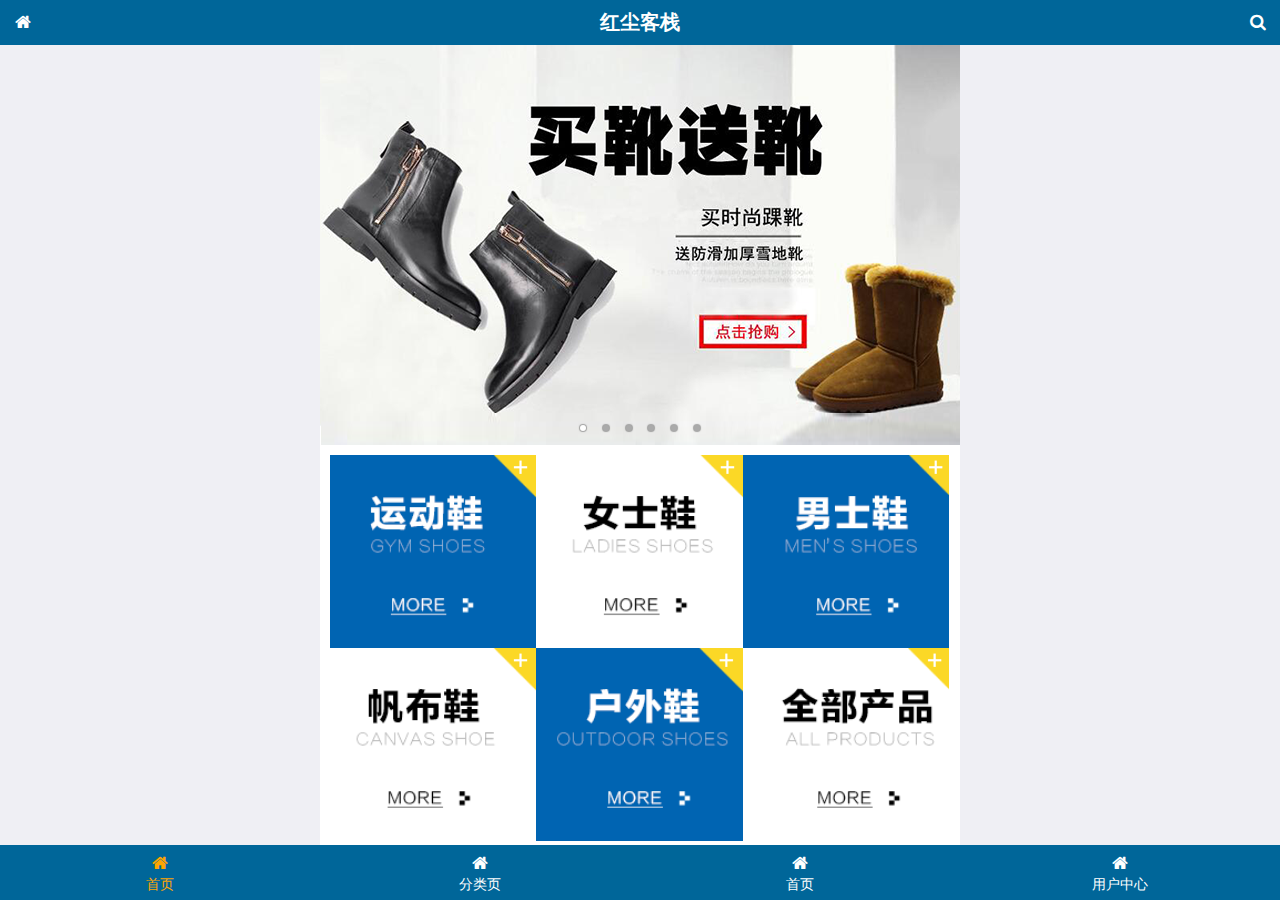
<file: public/front/index.html>
<!DOCTYPE html>
<html lang="en">
<head>
    <meta charset="UTF-8">
    <meta name="viewport" content="width=device-width, initial-scale=1.0">
    <meta http-equiv="X-UA-Compatible" content="ie=edge">
    <meta name="viewport"
        content="width=device-width, user-scalable=no, initial-scale=1.0, maximum-scale=1.0, minimum-scale=1.0">
    <title>乐淘手机页</title>
    <link rel="icon" href="favicon.ico">
    <!-- 引入字体图标库 -->
    <link rel="stylesheet" href="./lib/fa/css/font-awesome.min.css">
    <link rel="stylesheet" href="./lib/mui/css/mui.min.css">
    <link rel="stylesheet" href="./css/common.css">
    <link rel="stylesheet" href="./css/index.css">
</head>
<body>
<!-- 由于中间内容是区域滚动 所以需要一个全屏容器 -->
<div class="container">
    <div class="lt_header">
        <a href="index.html" class="icon_left"><i class="fa fa-home"></i></a>
        <h3>红尘客栈</h3>
        <a href="search.html" class="icon_right"><i class="fa fa-search"></i></a>
    </div>
    <div class="lt_main">
        <!-- 使用区域滚动 容器需要添加定位 -->
        <div class="mui-scroll-wrapper">
            <div class="mui-scroll">
                <!-- 这里面放置真实的显示的DOM内容 -->

                <!-- 轮播图容器 -->
                <div class="mui-slider">
                        <div class="mui-slider-group mui-slider-loop">
                          <!-- 需要准备两张假图 -->
                          <div class="mui-slider-item mui-slider-item-duplicate"><a href="#"><img src="./images/banner6.png" /></a></div>
              
                          <div class="mui-slider-item"><a href="#"><img src="./images/banner1.png" /></a></div>
                          <div class="mui-slider-item"><a href="#"><img src="./images/banner2.png" /></a></div>
                          <div class="mui-slider-item"><a href="#"><img src="./images/banner3.png" /></a></div>
                          <div class="mui-slider-item"><a href="#"><img src="./images/banner4.png" /></a></div>
                          <div class="mui-slider-item"><a href="#"><img src="./images/banner5.png" /></a></div>
                          <div class="mui-slider-item"><a href="#"><img src="./images/banner6.png" /></a></div>
              
                          <!-- 假图 -->
                          <div class="mui-slider-item mui-slider-item-duplicate"><a href="#"><img src="./images/banner1.png" /></a></div>
                        </div>
              
                        <!-- 小圆点 -->
                        <div class="mui-slider-indicator">
                          <div class="mui-indicator mui-active"></div>
                          <div class="mui-indicator"></div>
                          <div class="mui-indicator"></div>
                          <div class="mui-indicator"></div>
                          <div class="mui-indicator"></div>
                          <div class="mui-indicator"></div>
                        </div>
                </div> 

                <!-- 导航 -->
                <div class="lt_nav">
                    <ul class="mui-clearfix">
                        <li><a href="#"><img src="./images/nav1.png" alt=""></a></li>
                        <li><a href="#"><img src="./images/nav2.png" alt=""></a></li>
                        <li><a href="#"><img src="./images/nav3.png" alt=""></a></li>
                        <li><a href="#"><img src="./images/nav4.png" alt=""></a></li>
                        <li><a href="#"><img src="./images/nav5.png" alt=""></a></li>
                        <li><a href="#"><img src="./images/nav6.png" alt=""></a></li>
                    </ul>
                </div>

                <!-- 商品 -->
                <div class="lt_product">
                    <ul class="mui-clearfix">
                        <li>
                           <a href="#">
                            <img src="./images/product.jpg" alt="">
                            <p class="mui-ellipsis-2">adidas 阿迪达斯 男式 场下休闲球鞋S97025720024790427</p>
                            <p><span class="price">&yen;560</span><span class="oldPrice">&yen;580</span></p>
                            <p><button class="mui-btn mui-btn-primary">立即购买</button></p>
                            </a>
                        </li>
                        <li>
                           <a href="#">
                             <img src="./images/product.jpg" alt="">
                             <p class="mui-ellipsis-2">adidas 阿迪达斯 男式 场下休闲球鞋S97025720024790427</p>
                             <p><span class="price">&yen;560</span><span class="oldPrice">&yen;580</span></p>
                             <p><button class="mui-btn mui-btn-primary">立即购买</button></p>
                           </a>
                        </li>
                        <li>
                           <a href="#">
                             <img src="./images/product.jpg" alt="">
                             <p class="mui-ellipsis-2">adidas 阿迪达斯 男式 场下休闲球鞋S97025720024790427</p>
                             <p><span class="price">&yen;560</span><span class="oldPrice">&yen;580</span></p>
                             <p><button class="mui-btn mui-btn-primary">立即购买</button></p>
                           </a>
                        </li>
                        <li>
                            <a href="#">
                              <img src="./images/product.jpg" alt="">
                              <p class="mui-ellipsis-2">adidas 阿迪达斯 男式 场下休闲球鞋S97025720024790427</p>
                              <p><span class="price">&yen;560</span><span class="oldPrice">&yen;580</span></p>
                              <p><button class="mui-btn mui-btn-primary">立即购买</button></p>
                            </a>
                        </li>
                    </ul>
                </div>
            </div>
        </div> 
    </div>
    <div class="lt_footer">
        <ul class="mui-clearfix">
            <li>
                <a class="current" href="index.html">
                  <i class="fa fa-home"></i>
                  <p>首页</p>
                </a>
            </li>
            <li>
                <a href="category.html">
                  <i class="fa fa-home"></i>
                  <p>分类页</p>
                </a>
            </li>
            <li>
                <a href="index.html">
                  <i class="fa fa-home"></i>
                  <p>首页</p>
                </a>
            </li>
            <li>
               <a href="user.html">
                  <i class="fa fa-home"></i>
                  <p>用户中心</p>
                </a>
            </li>
        </ul>
    </div>
</div>


<script src="./lib/mui/js/mui.js"></script>
<script src="./lib/zepto/zepto.min.js"></script>
<script src="./js/common.js"></script>
</body>
</html>
</file>
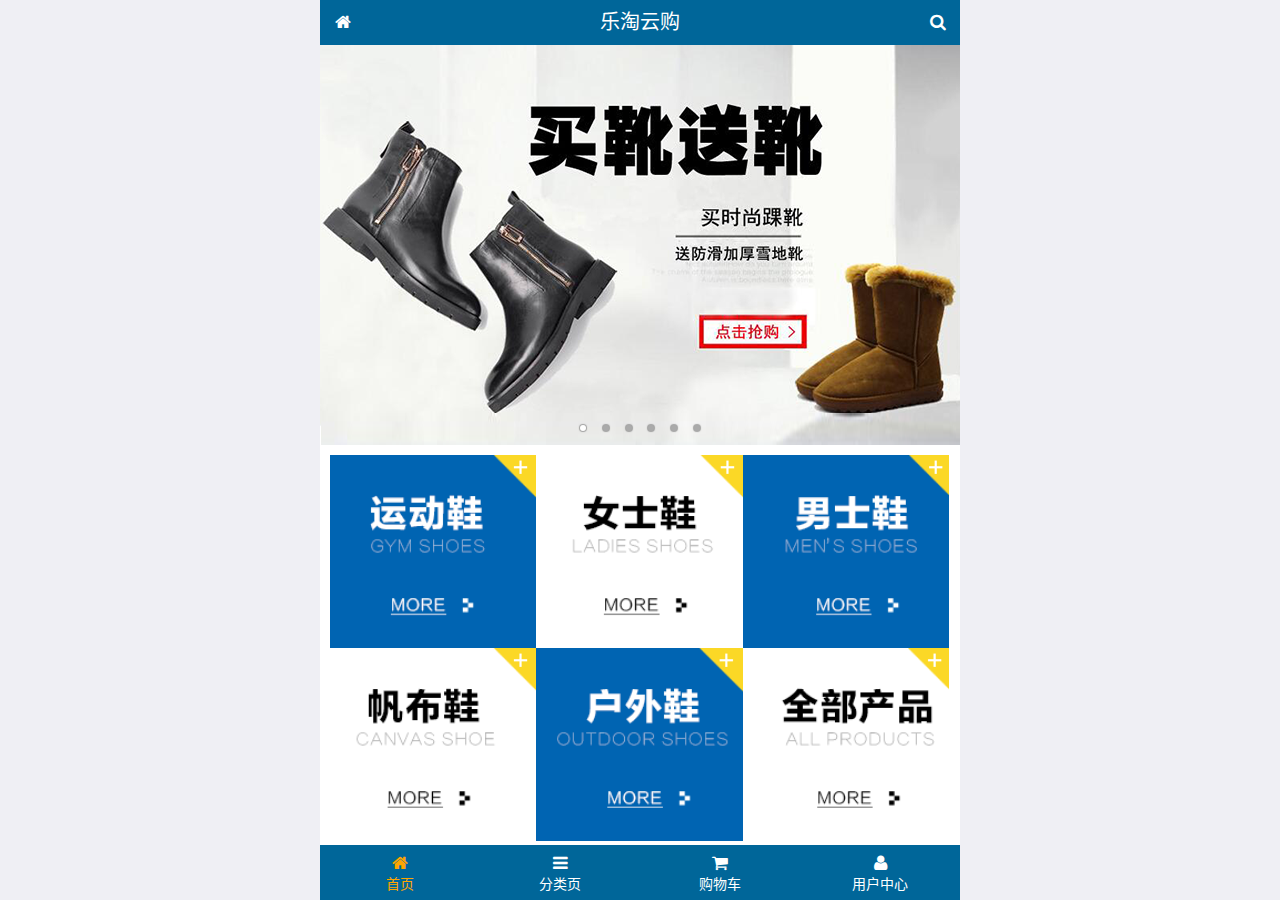
<file: public/mobile/index.html>
<!DOCTYPE html>
<html lang="zh-CN">
<head>
  <meta charset="UTF-8">
  <title>乐淘商城</title>
  <meta name="viewport" content="width=device-width, user-scalable=no, initial-scale=1.0, maximum-scale=1.0, minimum-scale=1.0">
  <!-- 引入字体图标库的css -->
  <link rel="stylesheet" href="./lib/fa/css/font-awesome.min.css">
  <link rel="stylesheet" href="./lib/mui/css/mui.css">
  <link rel="stylesheet" href="./css/common.css">
  <link rel="stylesheet" href="./css/index.css">
  <link rel="icon" href="favicon.ico">
</head>
<body>
<!--<span class="fa fa-pause"></span>-->
<!--<span class="mui-icon mui-icon-camera"></span>-->

<!-- 全屏容器 -->
<div class="lt_container">

  <!-- 乐淘头部 -->
  <div class="lt_header">
    <a href="index.html" class="icon_left"><i class="fa fa-home"></i></a>
    <h3>乐淘云购</h3>
    <a href="search.html" class="icon_right"><i class="fa fa-search"></i></a>
  </div>

  <!-- 乐淘主体 -->
  <div class="lt_main">
    <div class="mui-scroll-wrapper">
      <div class="mui-scroll">
        <!--这里放置真实显示的DOM内容-->

        <!-- 轮播图 -->
        <div class="mui-slider">

          <!-- 图片区域 -->
          <div class="mui-slider-group mui-slider-loop">
            <!-- 添加假图 -->
            <div class="mui-slider-item mui-slider-item-duplicate">
              <a href="#"><img src="./images/banner6.png" /></a>
            </div>

            <div class="mui-slider-item"><a href="#"><img src="./images/banner1.png" /></a></div>
            <div class="mui-slider-item"><a href="#"><img src="./images/banner2.png" /></a></div>
            <div class="mui-slider-item"><a href="#"><img src="./images/banner3.png" /></a></div>
            <div class="mui-slider-item"><a href="#"><img src="./images/banner4.png" /></a></div>
            <div class="mui-slider-item"><a href="#"><img src="./images/banner5.png" /></a></div>
            <div class="mui-slider-item"><a href="#"><img src="./images/banner6.png" /></a></div>

            <!-- 添加假图 -->
            <div class="mui-slider-item mui-slider-item-duplicate">
              <a href="#"><img src="./images/banner1.png" /></a>
            </div>
          </div>

          <!-- 小圆点结构 -->
          <div class="mui-slider-indicator">
            <div class="mui-indicator mui-active"></div>
            <div class="mui-indicator"></div>
            <div class="mui-indicator"></div>
            <div class="mui-indicator"></div>
            <div class="mui-indicator"></div>
            <div class="mui-indicator"></div>
          </div>

        </div>

        <!-- 导航区域 -->
        <div class="lt_nav">
          <ul class="mui-clearfix">
            <li><a href="#"><img src="./images/nav1.png" alt=""></a></li>
            <li><a href="#"><img src="./images/nav2.png" alt=""></a></li>
            <li><a href="#"><img src="./images/nav3.png" alt=""></a></li>
            <li><a href="#"><img src="./images/nav4.png" alt=""></a></li>
            <li><a href="#"><img src="./images/nav5.png" alt=""></a></li>
            <li><a href="#"><img src="./images/nav6.png" alt=""></a></li>
          </ul>
        </div>

        <!-- 产品区域 -->
        <div class="lt_product">
          <ul>
            <li class="lt_product_item">
              <a href="#">
                <img src="./images/product.jpg" alt="">
                <p class="info mui-ellipsis-2">adidas阿迪达斯 男式 场下休闲篮球鞋S83700场下休闲篮球鞋S83700 </p>
                <p>
                  <span class="price">¥560</span>
                  <span class="oldPrice">¥580</span>
                </p>
                <button class="mui-btn mui-btn-primary">立即购买</button>
              </a>
            </li>
            <li class="lt_product_item">
              <a href="#">
                <img src="./images/product.jpg" alt="">
                <p class="info mui-ellipsis-2">adidas阿迪达斯 男式 场下休闲篮球鞋S83700场下休闲篮球鞋S83700 </p>
                <p>
                  <span class="price">¥560</span>
                  <span class="oldPrice">¥580</span>
                </p>
                <button class="mui-btn mui-btn-primary">立即购买</button>
              </a>
            </li>
            <li class="lt_product_item">
              <a href="#">
                <img src="./images/product.jpg" alt="">
                <p class="info mui-ellipsis-2">adidas阿迪达斯 男式 场下休闲篮球鞋S83700场下休闲篮球鞋S83700 </p>
                <p>
                  <span class="price">¥560</span>
                  <span class="oldPrice">¥580</span>
                </p>
                <button class="mui-btn mui-btn-primary">立即购买</button>
              </a>
            </li>
            <li class="lt_product_item">
              <a href="#">
                <img src="./images/product.jpg" alt="">
                <p class="info mui-ellipsis-2">adidas阿迪达斯 男式 场下休闲篮球鞋S83700场下休闲篮球鞋S83700 </p>
                <p>
                  <span class="price">¥560</span>
                  <span class="oldPrice">¥580</span>
                </p>
                <button class="mui-btn mui-btn-primary">立即购买</button>
              </a>
            </li>
            <li class="lt_product_item">
              <a href="#">
                <img src="./images/product.jpg" alt="">
                <p class="info mui-ellipsis-2">adidas阿迪达斯 男式 场下休闲篮球鞋S83700场下休闲篮球鞋S83700 </p>
                <p>
                  <span class="price">¥560</span>
                  <span class="oldPrice">¥580</span>
                </p>
                <button class="mui-btn mui-btn-primary">立即购买</button>
              </a>
            </li>
            <li class="lt_product_item">
              <a href="#">
                <img src="./images/product.jpg" alt="">
                <p class="info mui-ellipsis-2">adidas阿迪达斯 男式 场下休闲篮球鞋S83700场下休闲篮球鞋S83700 </p>
                <p>
                  <span class="price">¥560</span>
                  <span class="oldPrice">¥580</span>
                </p>
                <button class="mui-btn mui-btn-primary">立即购买</button>
              </a>
            </li>
            <li class="lt_product_item">
              <a href="#">
                <img src="./images/product.jpg" alt="">
                <p class="info mui-ellipsis-2">adidas阿迪达斯 男式 场下休闲篮球鞋S83700场下休闲篮球鞋S83700 </p>
                <p>
                  <span class="price">¥560</span>
                  <span class="oldPrice">¥580</span>
                </p>
                <button class="mui-btn mui-btn-primary">立即购买</button>
              </a>
            </li>
            <li class="lt_product_item">
              <a href="#">
                <img src="./images/product.jpg" alt="">
                <p class="info mui-ellipsis-2">adidas阿迪达斯 男式 场下休闲篮球鞋S83700场下休闲篮球鞋S83700 </p>
                <p>
                  <span class="price">¥560</span>
                  <span class="oldPrice">¥580</span>
                </p>
                <button class="mui-btn mui-btn-primary">立即购买</button>
              </a>
            </li>
          </ul>
        </div>

      </div>
    </div>
  </div>

  <!-- 乐淘底部 -->
  <div class="lt_footer">
    <ul>
      <li><a href="index.html" class="current"><i class="fa fa-home"></i><p>首页</p></a></li>
      <li><a href="category.html"><i class="fa fa-bars"></i><p>分类页</p></a></li>
      <li><a href="cart.html"><i class="fa fa-shopping-cart"></i><p>购物车</p></a></li>
      <li><a href="user.html"><i class="fa fa-user"></i><p>用户中心</p></a></li>
    </ul>
  </div>
</div>


<script src="./lib/zepto/zepto.min.js"></script>
<script src="./lib/mui/js/mui.js"></script>
<script src="./js/common.js"></script>
</body>
</html>
</file>
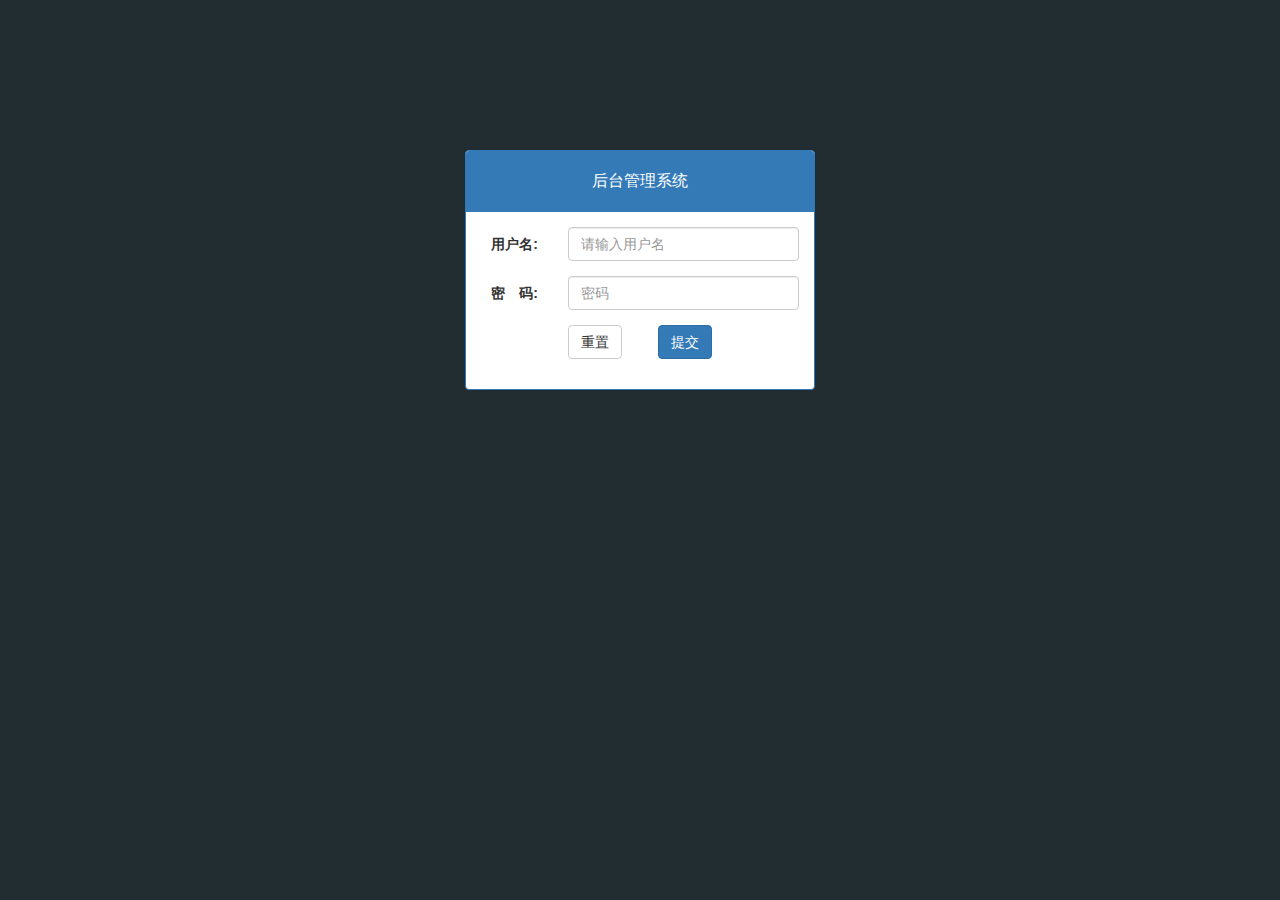
<file: public/back2/login.html>
<!DOCTYPE html>
<html lang="en">
<head>
	<meta charset="UTF-8">
	<title>Document</title>
	<meta name="viewport" content="width=device-width, initial-scale=1.0">
	<link rel="stylesheet" href="./lib/bootstrap/css/bootstrap.css">
	<link rel="stylesheet" href="./lib/bootstrap-validator/css/bootstrapValidator.min.css">
	<link rel="stylesheet" href="./lib/nprogress/nprogress.css">
	<!-- 引入自己的css -->
	<link rel="stylesheet" href="./css/common.css">
</head>
<body class="body_bg">
	<!-- 响应式版心 -->
<div class="container">
	<div class="col-lg-4 col-lg-offset-4 mt_150">
		<!-- 面板 -->
		<div class="panel panel-primary">
			<!-- 头部 -->
			<div class="panel-heading">
			  <h3 class="panel-title">后台管理系统</h3>
			</div>
			<!-- 内容 -->
			<div class="panel-body">
				<form class="form-horizontal" id="form">
					<div class="form-group">
					  <label for="username" class="col-sm-3 control-label">用户名:</label>
					  <div class="col-sm-9">
						<input type="text" class="form-control" id="username" name="username" placeholder="请输入用户名">
					  </div>
					</div>
					<div class="form-group">
					  <label for="password" class="col-sm-3 control-label">密　码:</label>
					  <div class="col-sm-9">
						<input type="password" class="form-control" id="password" name="password" placeholder="密码">
					  </div>
					</div>
					<div class="form-group">
					  <div class="col-sm-offset-3 col-sm-6">
						<button type="reset" class="btn btn-default pull-left">重置</button>
						<button type="submit" class="btn btn-primary pull-right">提交</button>
					  </div>
					</div>
				</form>
			</div>
		  </div>
	</div>
</div>

<script src="./lib/jquery/jquery.min.js"></script>
<script src="./lib/bootstrap/js/bootstrap.min.js"></script>
<script src="./lib/bootstrap-validator/js/bootstrapValidator.js"></script>
<script src="./lib/nprogress/nprogress.js"></script>
<script src="./js/common.js"></script>
<script src="./js/login.js"></script>

</body>
</html>
</file>
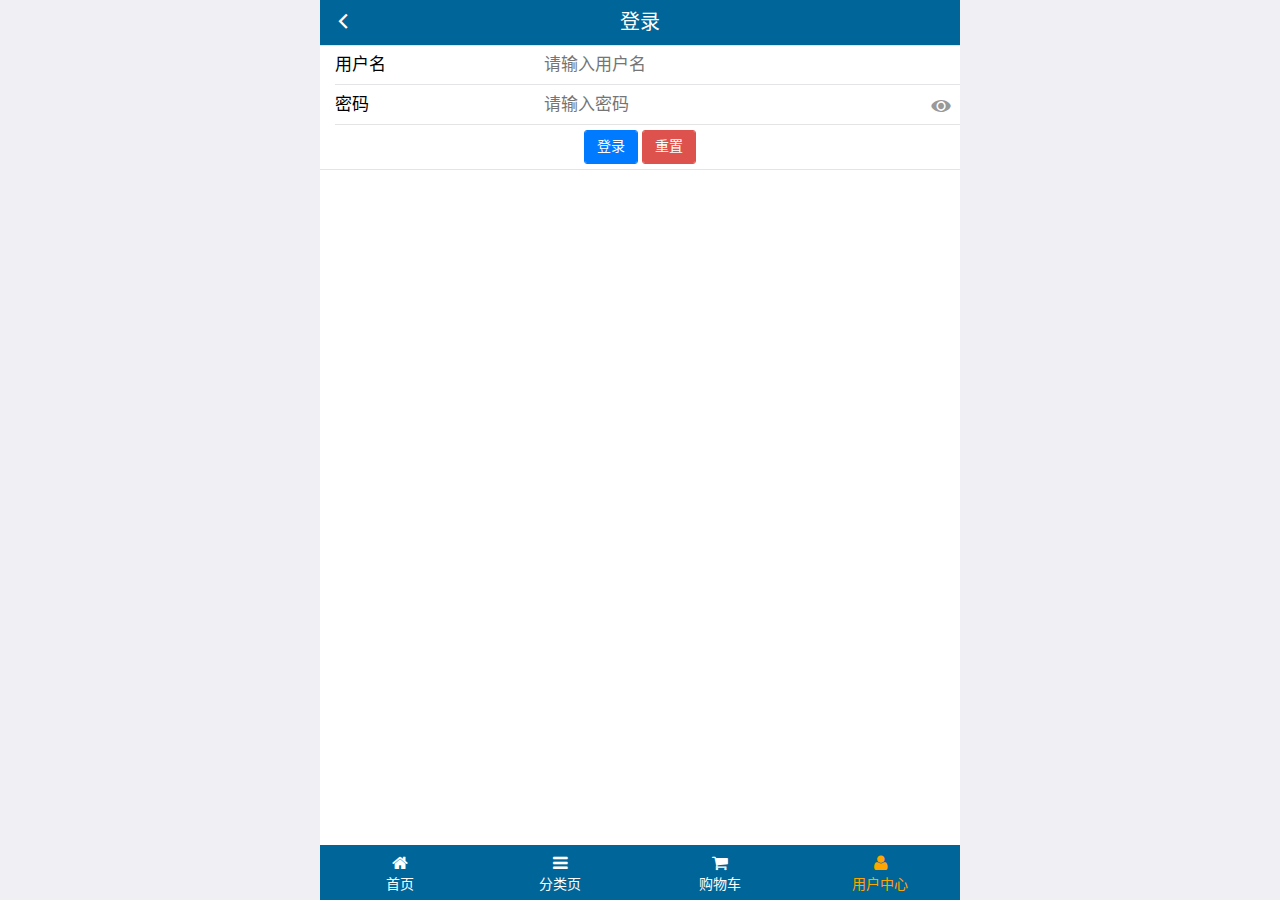
<file: public/front/login.html>
<!DOCTYPE html>
<html lang="zh-CN">
<head>
  <meta charset="UTF-8">
  <title>乐淘商城</title>
  <meta name="viewport" content="width=device-width, user-scalable=no, initial-scale=1.0, maximum-scale=1.0, minimum-scale=1.0">
  <!-- 引入字体图标库的css -->
  <link rel="stylesheet" href="./lib/fa/css/font-awesome.min.css">
  <link rel="stylesheet" href="./lib/mui/css/mui.css">
  <link rel="stylesheet" href="./css/login.css">
</head>
<body>

<!-- 全屏容器 -->
<div class="lt_container">

  <!-- 乐淘头部 -->
  <div class="lt_header">
    <a href="javascript:history.go(-1);" class="icon_left"><i class="mui-icon mui-icon-back"></i></a>
    <h3>登录</h3>
  </div>

  <!-- 乐淘主体 -->
  <div class="lt_main">
    <div class="mui-scroll-wrapper">
      <div class="mui-scroll">

        <!--这里放置真实显示的DOM内容-->
        <form class="mui-input-group">
          <div class="mui-input-row">
            <label>用户名</label>
            <input type="text" id="username" class="mui-input-clear" placeholder="请输入用户名">
          </div>
          <div class="mui-input-row">
            <label>密码</label>
            <input type="password" id="password" class="mui-input-password" placeholder="请输入密码">
          </div>
          <div class="mui-button-row">
            <button type="button" class="mui-btn mui-btn-primary" id="loginBtn" >登录</button>
            <button type="reset" class="mui-btn mui-btn-danger" >重置</button>
          </div>
        </form>

      </div>
    </div>
  </div>

  <!-- 乐淘底部 -->
  <div class="lt_footer">
    <ul>
      <li><a href="index.html"><i class="fa fa-home"></i><p>首页</p></a></li>
      <li><a href="category.html"><i class="fa fa-bars"></i><p>分类页</p></a></li>
      <li><a href="cart.html"><i class="fa fa-shopping-cart"></i><p>购物车</p></a></li>
      <li><a href="user.html" class="current"><i class="fa fa-user"></i><p>用户中心</p></a></li>
    </ul>
  </div>
</div>



<script src="./lib/zepto/zepto.min.js"></script>
<script src="./lib/mui/js/mui.js"></script>
<script src="./lib/artTemplate/template-web.js"></script>
<script src="./js/common.js"></script>
<script src="./js/login.js"></script>

</body>
</html>
</file>
<file: public/front/css/common.css>
html,body {
    width: 100%;
    height: 100%;
}

ul {
    list-style: none;
    margin: 0;
    padding: 0;
}

img {
    width:100%;
    display:block;
}

.container {
    width:100%;
    height:100%;
    background-color:pink;
    min-width:320px;
    max-width: 640px;
    margin:0 auto;
    padding-top:45px;
    padding-bottom:55px;
    overflow: hidden;
}

.lt_header {
    width:100%;
    height:45px;
    position:absolute;
    left:0px;
    top:0px;
    background-color:#069;
    padding-left:45px;
    padding-right:45px;
}

.lt_header .icon_left,
.lt_header .icon_right {
    width:45px;
    height:45px;
    position: absolute;
    top:0px;
    line-height: 45px;
    text-align: center;
    color:#fff;
}

.lt_header .icon_left {
    left:0px;
}

.lt_header .icon_right {
    right:0px;
}

.lt_header h3 {
    line-height: 45px;
    text-align: center;
    color:#fff;
    margin:0;
    font-size: 20px;
}

.lt_footer {
    width:100%;
    height:55px;
    position: absolute;
    left:0px;
    bottom:0px;
    background-color:#069;
}

.lt_footer ul li {
    float: left;
    width:25%;
    text-align: center;
}

.lt_footer ul li a {
   display: block;
   color:#fff;
   padding-top:8px;
}

.lt_footer ul li p {
    margin:0;
    color:#fff;
}

.lt_footer ul li a.current {
    color:orange;
}

.lt_footer ul li a.current p {
    color:orange;
}


.lt_main {
    width:100%;
    height:100%;
    background-color:#fff;
    position: relative;
}

/* 公用部分 搜索框 */
.lt_search {
    padding:10px;
    position:relative;
}

.lt_search input {
    height:34px;
    margin: 0;
    font-size: 12px;
    border-radius:5px;
}

.lt_search button {
    position: absolute;
    top:10px;
    right:10px;
    border-radius:0px 5px 5px 0px;
}

/* 公用部分 商品模块*/
/* 商品模块 */
.lt_product {
    padding:10px;
}

.lt_product ul li {
    float: left;
    width:48%;
    border:1px solid #666;
    border-radius:5px;
    margin-bottom:15px;
}

.lt_product ul li:nth-child(2n-1) {
    margin-right:4%;
} 

.lt_product ul li img {
    width:130px;
    height:130px;
    margin:0 auto;
}

.lt_product ul li a {
    display: block;
    padding: 1px;
    text-align: center;
}

.lt_product .price {
    color:red;
}

.lt_product .oldPrice {
    margin-left:5px;
    text-decoration: line-through;
}

.lt_product .mui-ellipsis-2 {
    height: 40px;
}
</file>
<file: public/front/css/index.css>
.lt_nav {
    padding:10px;
}

.lt_nav ul li {
    float:left;
    width:33.3%;
}
</file>
<file: public/mobile/css/common.css>
html, body {
  width: 100%;
  height: 100%;
}

ul {
  list-style: none;
  margin: 0;
  padding: 0;
}
img {
  display: block;
  width: 100%;
}

/* 全屏容器 */
.lt_container {
  width: 100%;
  height: 100%;
  background-color: #fff;
  min-width: 320px;
  max-width: 640px;
  margin: 0 auto;
  position: relative;
  padding-top: 45px;
  padding-bottom: 55px;
}

.lt_header {
  position: absolute;
  left: 0;
  top: 0;
  width: 100%;
  height: 45px;
  background-color: #006699;
  padding-left: 45px;
  padding-right: 45px;
}

.lt_header .icon_left,
.lt_header .icon_right {
  width: 45px;
  height: 45px;
  line-height: 45px;
  text-align: center;
  position: absolute;
  top: 0;
  color: #fff;
}
.lt_header .icon_left {
  left: 0;
}
.lt_header .icon_right {
  right: 0;
}

.lt_header h3 {
  height: 45px;
  line-height: 45px;
  color: #fff;
  font-size: 20px;
  text-align: center;
  margin: 0;
  font-weight: normal;
}



.lt_footer {
  position: absolute;
  left: 0;
  bottom: 0;
  width: 100%;
  height: 55px;
  background-color: #006699;
  overflow: hidden;
}
.lt_footer li {
  float: left;
  width: 25%;
  text-align: center;
}
.lt_footer li a {
  width: 100%;
  height: 100%;
  display: block;
  color: #fff;
  padding-top: 8px;
}
.lt_footer li p {
  color: #fff;
  margin: 0;
}

.lt_footer li a.current {
  color: orange;
}
.lt_footer li a.current p{
  color: orange;
}



.lt_main {
  width: 100%;
  height: 100%;
  position: relative;
}



/* 公共的搜索框样式 */
.lt_search {
  padding: 10px;
  position: relative;
}
.lt_search .search_input {
  height: 34px;
  font-size: 12px;
  margin: 0;
  border-radius: 5px;
  border: 1px solid #007AFF;
}
.lt_search .search_btn {
  position: absolute;
  right: 10px;
  top: 10px;
  border-radius: 0 5px 5px 0;
}



/* 公共的商品样式 */
.lt_product {
  padding: 10px;
}
.lt_product_item {
  border: 1px solid #ccc;
  padding: 10px;
  float: left;
  width: 48%;
  margin-bottom: 10px;
  text-align: center;
}
.lt_product_item a {
  display: block;
  width: 100%;
  height: 100%;
}
.lt_product_item:nth-child(2n+1) {
  margin-right: 4%;
}
.lt_product_item .info {
  text-align: left;
  height: 40px;
}
.lt_product_item .price {
  color: red;
}
.lt_product_item .oldPrice {
  text-decoration: line-through;
}

.lt_product_item img {
  width: 130px;
  height: 130px;
  margin: 0 auto;
}



/* 公共的尺码样式 */
.lt_size span {
  width: 25px;
  height: 25px;
  text-align: center;
  line-height: 25px;
  display: inline-block;
  border: 1px solid #ccc;
  font-size: 12px;
  margin: 3px 0;
}
.lt_size span.current {
  background-color: orange;
  color: #fff;
}
</file>
<file: public/mobile/css/index.css>
.lt_nav {
  padding: 10px;
}
.lt_nav li {
  float: left;
  width: 33.3%;
}
.lt_nav li a {
  display: block;
}
</file>
<file: public/back2/lib/nprogress/nprogress.css>
/* Make clicks pass-through */
#nprogress {
  pointer-events: none;
}

#nprogress .bar {
  background: greenyellow;

  position: fixed;
  z-index: 10000;
  top: 0;
  left: 0;

  width: 100%;
  height: 2px;
}

/* Fancy blur effect */
#nprogress .peg {
  display: block;
  position: absolute;
  right: 0px;
  width: 100px;
  height: 100%;
  box-shadow: 0 0 10px #29d, 0 0 5px #29d;
  opacity: 1.0;

  -webkit-transform: rotate(3deg) translate(0px, -4px);
      -ms-transform: rotate(3deg) translate(0px, -4px);
          transform: rotate(3deg) translate(0px, -4px);
}

/* Remove these to get rid of the spinner */
#nprogress .spinner {
  display: block;
  position: fixed;
  z-index: 1031;
  top: 15px;
  right: 15px;
}

#nprogress .spinner-icon {
  width: 18px;
  height: 18px;
  box-sizing: border-box;

  border: solid 2px transparent;
  border-top-color: #29d;
  border-left-color: #29d;
  border-radius: 50%;

  -webkit-animation: nprogress-spinner 400ms linear infinite;
          animation: nprogress-spinner 400ms linear infinite;
}

.nprogress-custom-parent {
  overflow: hidden;
  position: relative;
}

.nprogress-custom-parent #nprogress .spinner,
.nprogress-custom-parent #nprogress .bar {
  position: absolute;
}

@-webkit-keyframes nprogress-spinner {
  0%   { -webkit-transform: rotate(0deg); }
  100% { -webkit-transform: rotate(360deg); }
}
@keyframes nprogress-spinner {
  0%   { transform: rotate(0deg); }
  100% { transform: rotate(360deg); }
}
</file>
<file: public/back2/css/common.css>
/* 全局样式部分 */

a:link,
a:visit,
a:hover,
a:active {
    text-decoration:none;
}

img {
    display: block;
    width:100%;
}

ul {
    margin: 0;
    padding: 0;
    list-style:none;
}

.red {
    color:#a94442;
}

/* 让所有的表格里面的内容都居中 这里注意权重问题*/
.table.table-bordered th,
.table.table-bordered td {
    text-align: center;
    vertical-align: middle;
}


/* login页面的样式 */
.body_bg {
    background-color: #222d32;
}

.panel-title {
    text-align:center;
    height:40px;
    line-height: 40px;
}

.mt_150 {
    margin-top: 150px;
}

/* index页面 左侧侧边栏布局 */
.lt_side {
    width:180px;
    height:100%;
    background-color:#222D32;
    position:fixed;
    top:0px;
    left:0px;
    z-index:999;
    transition: all 1s;
}

.lt_side.hiddenmenu{
    left:-180px;
}

.lt_side .brand {
    width:180px;
    height:50px;
    background-color:#367FA9;
    text-align:center;
}

.lt_side .brand a {
    font-size:20px;
    display: block;
    color:#fff;
    line-height: 50px;
    text-decoration:none;
}

.lt_side .user {
    padding-top:20px;
    padding-bottom:20px;
}

.lt_side .user img {
    width:80px;
    height:80px;
    margin:0 auto;
    border-radius:50%;
}

.lt_side .user p {
    line-height:2px;
    text-align: center;
    color:#fff;
    font-size:18px;
    padding-top:10px;
}

.lt_side .nav a {
    display:block;
    height:40px;
    line-height:40px;
    color:#fff;
    font-size:16px;
    padding-left:40px;
    border-left:3px solid transparent;
    text-decoration: none;
}

.lt_side .nav a i {
    margin-right:4px;
}

.lt_side .nav .children {
    display:none;
}

.lt_side .nav .children a {
    padding-left:60px;
}

.lt_side .nav a.active {
    background-color: #1d1f2e;
    border-left:3px solid #069;
}

/* 右边主体部分 */
.lt_main {
    padding-top:50px;
    padding-left:180px;
    height:1000px;
    /* background-color:pink;   */
    transition:all 1s;
}

.lt_main.hiddenmenu {
    padding-left:0;
}

.lt_topbar {
    position:fixed;
    width:100%;
    height:50px;
    top:0;
    left:0;
    background-color:#3c8dbc;
    padding-left:180px;
    transition:all 1s;
    z-index:666;
}

.lt_topbar.hiddenmenu {
    padding-left:0;
}

.lt_topbar .icon_menu,
.lt_topbar .icon_logout { /*已经左浮动和右浮动了*/
    width:50px;
    height:50px;
    line-height: 50px;
    text-align: center;
    color:#fff;
    font-size: 20px; 
}

.lt_main .content {
    padding:10px;
}

.lt_main .echarts_left,
.lt_main .echarts_right {
    width:48%;         /*这边用流式布局宽百分比 高固定 这里为什么不设置50% 让两个图左浮动和右浮动 不要贴太近*/
    height:400px;
    background-color:skyblue;
}

.mg_20 {
    margin-bottom:20px;
}

.lt_main tbody img {
    width:auto;
    margin:0 auto;
    display: block;
}

#addModal img {
    width:auto;
    height: 100px;
    display:inline-block;
}
</file>
<file: public/front/css/login.css>
/*---------- common.css中的复用部分 ---------- */
html, body {
    width: 100%;
    height: 100%;
  }
  
  ul {
    list-style: none;
    margin: 0;
    padding: 0;
  }
  img {
    display: block;
    width: 100%;
  }
  
  /* 全屏容器 */
  .lt_container {
    width: 100%;
    height: 100%;
    background-color: #fff;
    min-width: 320px;
    max-width: 640px;
    margin: 0 auto;
    position: relative;
    padding-top: 45px;
    padding-bottom: 55px;
  }
  
  .lt_header {
    position: absolute;
    left: 0;
    top: 0;
    width: 100%;
    height: 45px;
    background-color: #006699;
    padding-left: 45px;
    padding-right: 45px;
  }
  .lt_header .icon_left,
  .lt_header .icon_right {
    width: 45px;
    height: 45px;
    line-height: 45px;
    text-align: center;
    position: absolute;
    top: 0;
    color: #fff;
  }
  .lt_header .icon_left {
    left: 0;
  }
  .lt_header .icon_right {
    right: 0;
  }
  .lt_header h3 {
    height: 45px;
    line-height: 45px;
    color: #fff;
    font-size: 20px;
    text-align: center;
    margin: 0;
    font-weight: normal;
  }
  
  
  .lt_footer {
    position: absolute;
    left: 0;
    bottom: 0;
    width: 100%;
    height: 55px;
    background-color: #006699;
    overflow: hidden;
  }
  .lt_footer li {
    float: left;
    width: 25%;
    text-align: center;
  }
  .lt_footer li a {
    width: 100%;
    height: 100%;
    display: block;
    color: #fff;
    padding-top: 8px;
  }
  .lt_footer li p {
    color: #fff;
    margin: 0;
  }
  .lt_footer li a.current {
    color: orange;
  }
  .lt_footer li a.current p{
    color: orange;
  }
  
  .lt_main {
    width: 100%;
    height: 100%;
    position: relative;
  }
</file>
<file: public/back2/lib/bootstrap-validator/css/bootstrapValidator.min.css>
/*!
 * BootstrapValidator (http://bootstrapvalidator.com)
 * The best jQuery plugin to validate form fields. Designed to use with Bootstrap 3
 *
 * @version     v0.5.1, built on 2014-08-22 4:55:09 PM
 * @author      https://twitter.com/nghuuphuoc
 * @copyright   (c) 2013 - 2014 Nguyen Huu Phuoc
 * @license     MIT
 */

.bv-form .help-block{margin-bottom:0}.bv-form .tooltip-inner{text-align:left}.nav-tabs li.bv-tab-success>a{color:#3c763d}.nav-tabs li.bv-tab-error>a{color:#a94442}
</file>
